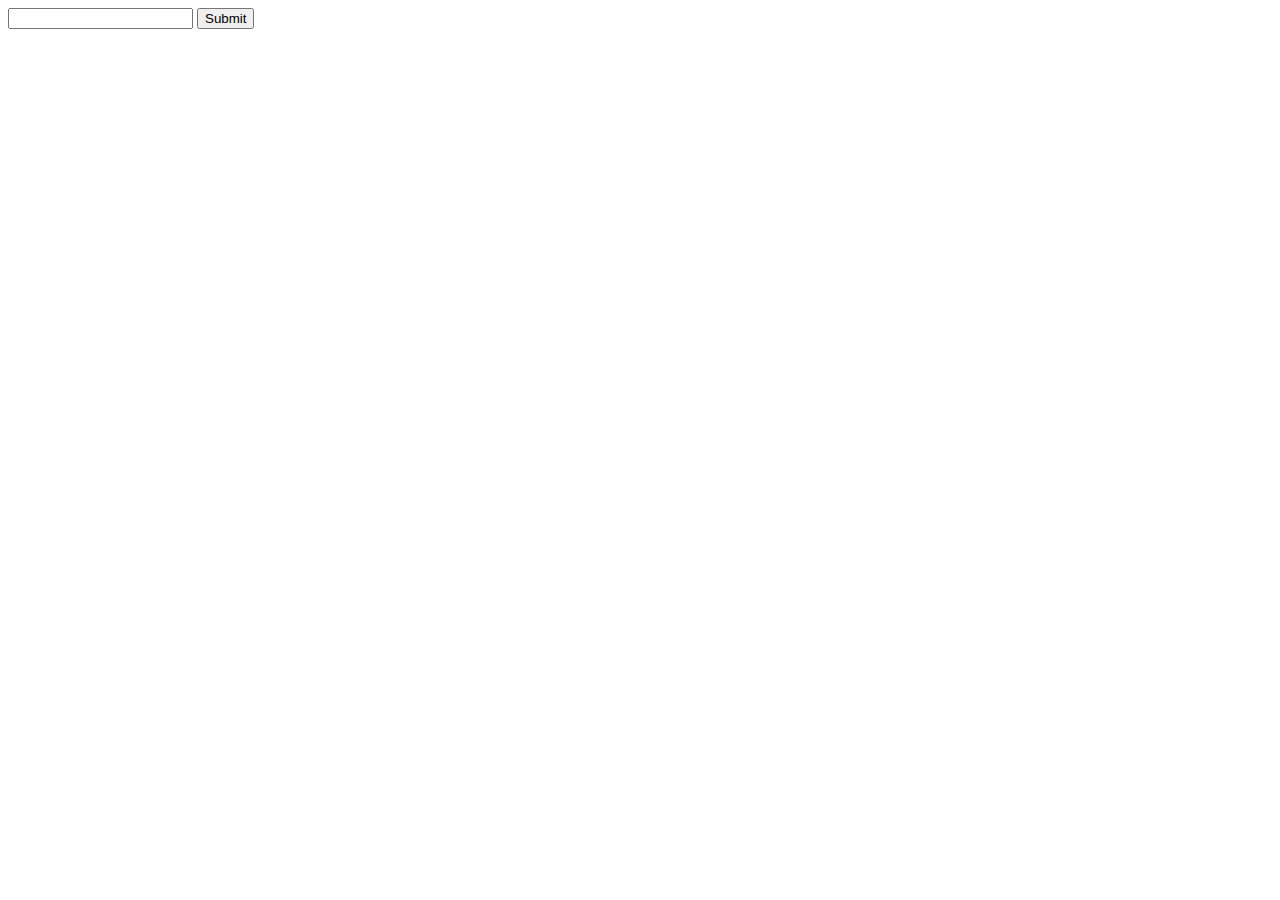
<file: www/index.html>
<!DOCTYPE HTML5>
<html>
	<head>
		<title>This is title</title>
		<link rel="stylesheet" type="text/css" href="style.css" />
		<meta charset="utf-8" />
		<script src="action.js" ></script>
	</head>
	<body id = "ossqa">
		<form action="">
			<input id="input" type="input" name="abc" />
            <input id="Submit" type="submit" />
		</form>
	</body>
</html>
</file>
<file: www/style.css>
.skyBlue{background:#66ccff}
ul{color:green;}
p{color:blue;}
body{
	color:black;
}
div{color:gray;}
button{color:#66ccff;}
</file>
